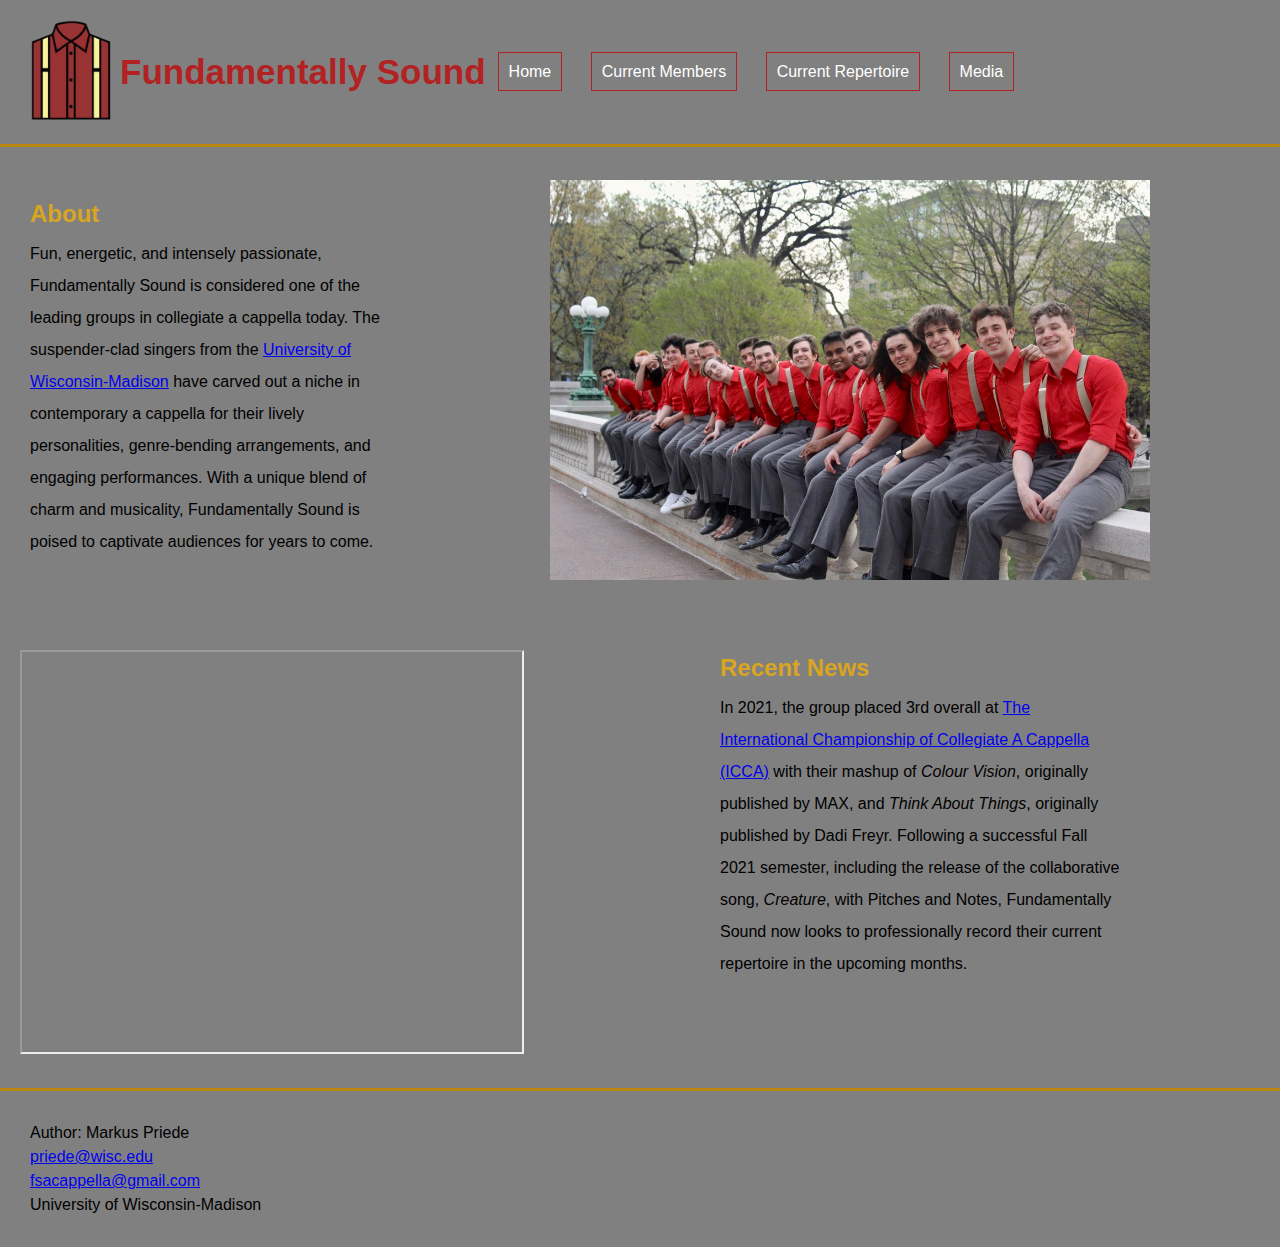
<file: index.html>
<!DOCTYPE html>
<html lang="en">
<head>
	<meta charset="UTF-8">
	<title>Fundamentally Sound Home</title>
	<meta name="description" content="Fundamentally Sound A Cappella">
	<link rel="icon" href="logo2.png">
	<meta name="author" content="Markus Priede">
	<meta name="viewport" content="width=device-width,initial-scale=1">
	<link rel="stylesheet" type="text/css" href="FStylesheet.css">
</head>

<body>
	<header>
		<nav>
			<a href="index.html"><img src="images/logo2.png" alt="FS logo"></a>
			<h1>Fundamentally Sound</h1>
			<div class="navlinks">
				<ul>
					<li ><a href="index.html">Home</a></li>
					<li><a href="members.html">Current Members</a></li>
					<li><a href="repertoire.html">Current Repertoire</a></li>
					<li><a href="media.html">Media</a></li>
					<!-- <li><a href="">Bookings</a></li> 
					<li><a href="">News</a></li> maybe add later if time-->
				</ul>
			</div>
		</nav>
	</header>
	<section>
		<article id="firstp">
		<h2>About</h2>
			<p style="line-height: 2">Fun, energetic, and intensely passionate, Fundamentally Sound is considered one of the leading groups in collegiate a cappella today. The suspender-clad singers from the <a href="https://www.wisc.edu">University of Wisconsin-Madison</a> have carved out a niche in contemporary a cappella for their lively personalities, genre-bending arrangements, and engaging performances. With a unique blend of charm and musicality, Fundamentally Sound is poised to captivate audiences for years to come.</p>
		</article>

		<article> 
			<img id="groupphoto" src="images/groupphoto.JPG" alt="FS Group Photo"> 
		</article>
	</section>

	<section>
		<article id="secondp">
			<h2>Recent News</h2>
			<p style="line-height: 2">In 2021, the group placed 3rd overall at <a href="https://en.wikipedia.org/wiki/International_Championship_of_Collegiate_A_Cappella">The International Championship of Collegiate A Cappella (ICCA)</a> with their mashup of <i>Colour Vision</i>, originally published by MAX, and <i>Think About Things</i>, originally published by Dadi Freyr. Following a successful Fall 2021 semester, including the release of the collaborative song, <i>Creature</i>, with Pitches and Notes, Fundamentally Sound now looks to professionally record their current repertoire in the upcoming months.</p>
		</article>

		<article>
			<iframe id="video" src="https://youtube.com/embed/9OYfFtSkJSU"></iframe>
		</article>
	</section>

	<footer>
		<div id = "foot">
		<p style="line-height: 1.5"> Author: Markus Priede <br>
			<a href="mailto:priede@wisc.edu">priede@wisc.edu</a><br>
			<a href="mailto:fsacappella@gmail.com">fsacappella@gmail.com</a><br>
			 University of Wisconsin-Madison</p>
		</div>
	</footer>

				


</body>
</html>
</file>
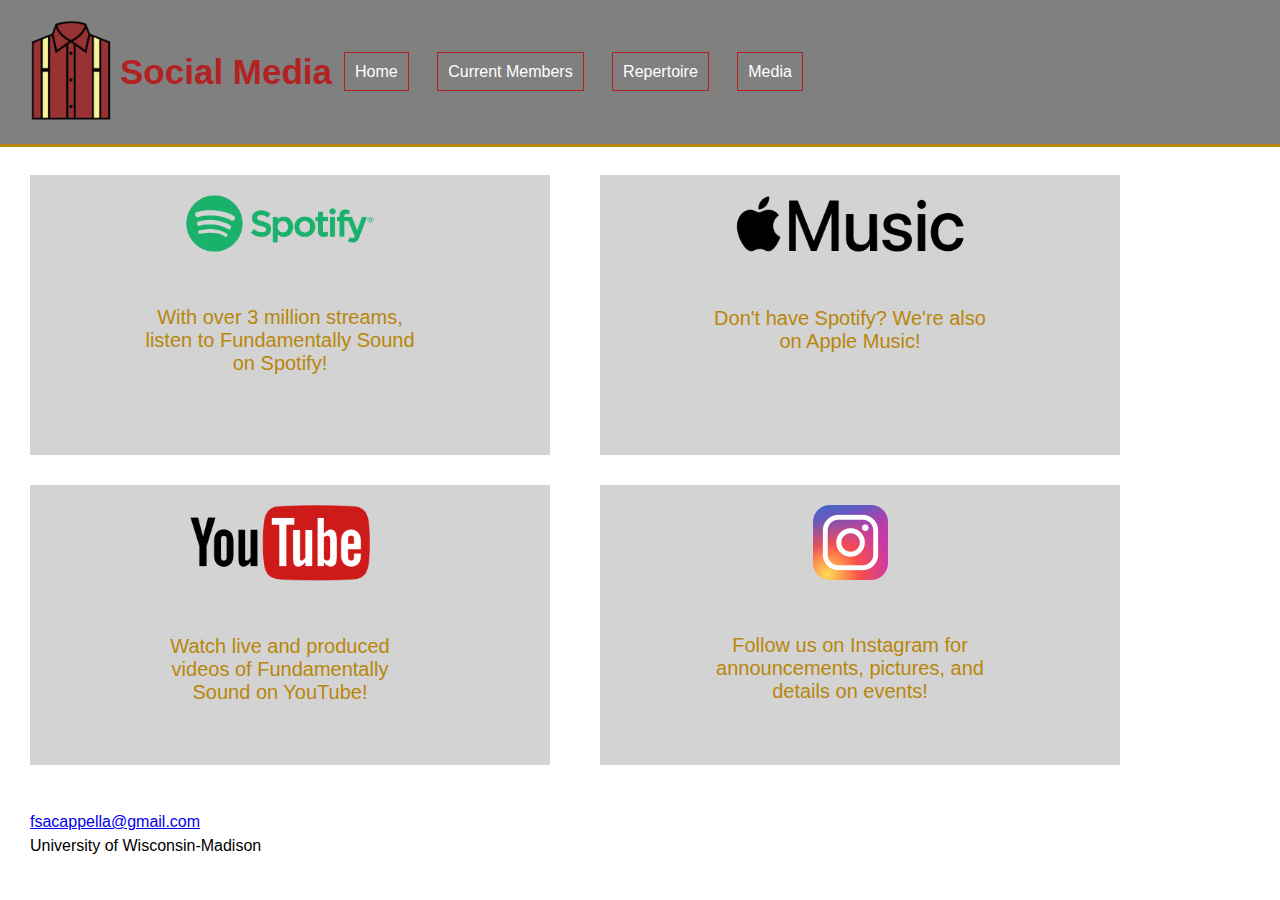
<file: media.html>
<!DOCTYPE html>
<html lang="en">
<head>
	<meta charset="UTF-8">
	<title>Fundamentally Sound Media</title>
	<meta name="description" content="Fundamentally Sound A Cappella">
	<link rel="icon" href="logo2.png">
	<meta name="author" content="Markus Priede">
	<meta name="viewport" content="width=device-width,initial-scale=1">
	<link rel="stylesheet" type="text/css" href="mediastyle.css">
</head>

<body>
	<header>
		<nav>
			<a href="index.html"><img src="images/logo2.png" alt="FS logo"></a>
			<h1>Social Media</h1>
			<div class="navlinks">
				<ul>
					<li ><a href="index.html">Home</a></li>
					<li><a href="members.html">Current Members</a></li>
					<li><a href="repertoire.html">Repertoire</a></li>
					<li><a href="media.html">Media</a></li>
					<!-- <li><a href="">Bookings</a></li> 
					<li><a href="">News</a></li> maybe add later if time-->
				</ul>
			</div>
		</nav>
	</header>

	<section>
		<a href = "https://open.spotify.com/artist/5vwuJHzsH4WIbZ7xOgycZ8?si=FDzDq6UTSc6lxUOnJvGykA" target="_blank"> 
			<article>
				<img id="spotify" src="images/spotifylogo.png" alt="Spotify logo">
				<p>
				With over 3 million streams, listen to Fundamentally Sound on Spotify!
				</p>
			</article>
		</a>

		<a href = "https://music.apple.com/us/artist/fundamentally-sound/462233779" target="_blank"> 
			<article>
				<img id="apple" src="images/applemusic.png" alt="Apple Music logo"> 
				<p>
				Don't have Spotify? We're also on Apple Music!
				</p>
			</article>
		</a>

		<a href = "https://www.instagram.com/fsacappella" target="_blank"> 
			<article id="bottomleft">
				<img id="insta" src="images/instalogo.png" alt="Instagram logo"> 
				<p>
				Follow us on Instagram for announcements, pictures, and details on events!
				</p>
			</article>
		</a>

		<a href = "https://www.youtube.com/c/FundamentallySound" target="_blank"> 
			<article id="bottomright">
				<img id="youtube" src="images/youtubelogo.png" alt="YouTube logo"> 
				<p>
				Watch live and produced videos of Fundamentally Sound on YouTube!
				</p>
			</article>
		</a>

	</section>

	<footer>
		<div id = "foot">
		<p style="line-height: 1.5"> Author: Markus Priede <br>
			<a href="mailto:priede@wisc.edu">priede@wisc.edu</a><br>
			<a href="mailto:fsacappella@gmail.com">fsacappella@gmail.com</a><br>
			 University of Wisconsin-Madison</p>
		</div>
	</footer>



</body>

</html>
</file>
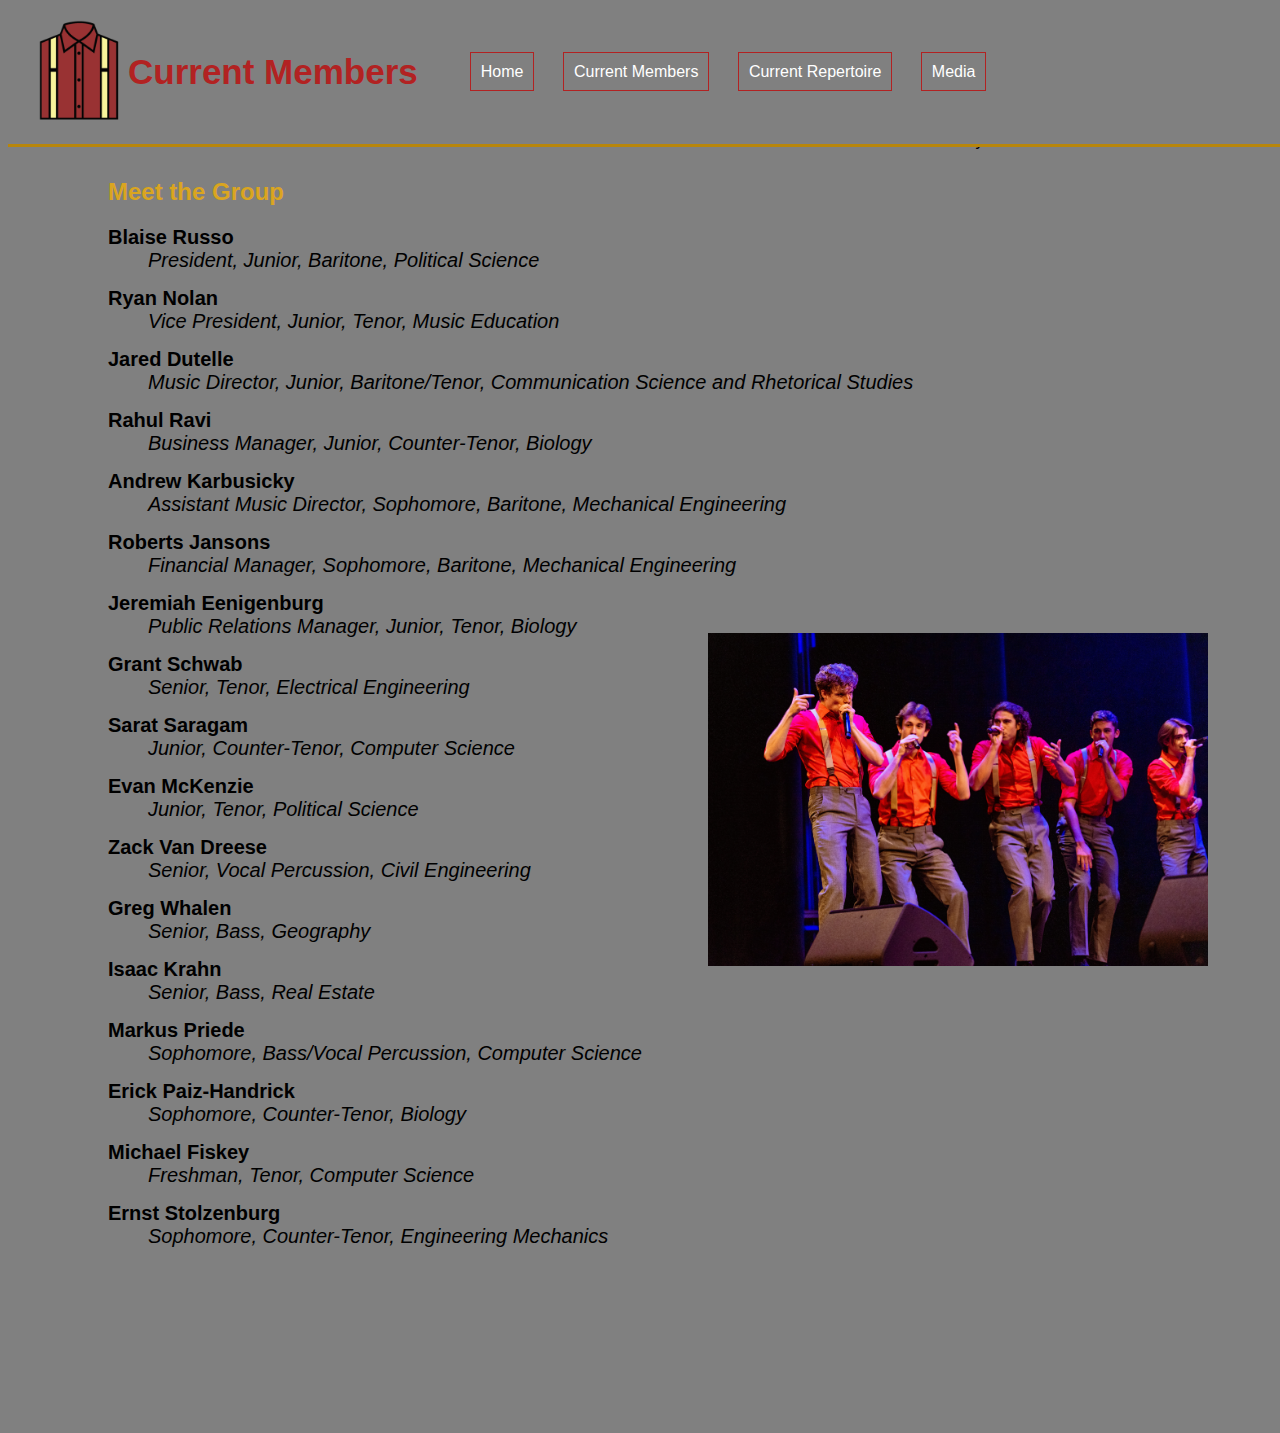
<file: members.html>
<!DOCTYPE html>
<html lang="en">
<head>
	<meta charset="UTF-8">
	<title>Fundamentally Sound Members</title>
	<meta name="description" content="Fundamentally Sound A Cappella">
	<link rel="icon" href="logo2.png">
	<meta name="author" content="Markus Priede">
	<meta name="viewport" content="width=device-width,initial-scale=1">
	<link rel="stylesheet" type="text/css" href="memberstyle.css">
</head>

<body>
<header>
		<nav>
			<a href="index.html"><img src="images/logo2.png" alt="FS logo"></a>
			<h1>Current Members</h1>
			<div class="navlinks">
				<ul>
					<li ><a href="index.html">Home</a></li>
					<li><a href="members.html">Current Members</a></li>
					<li><a href="repertoire.html">Current Repertoire</a></li>
					<li><a href="media.html">Media</a></li>
					<!-- <li><a href="">Bookings</a></li> 
					<li><a href="">News</a></li> maybe add later if time-->
				</ul>
			</div>
		</nav>
	</header>

	<section>
		<article>
		<h2>Meet the Group</h2>
		<dl>
			<dt>Blaise Russo</dt>
				<dd>President, Junior, Baritone, Political Science</dd>
			<dt>Ryan Nolan</dt>
				<dd>Vice President, Junior, Tenor, Music Education</dd>
			<dt>Jared Dutelle</dt>
				<dd>Music Director, Junior, Baritone/Tenor, Communication Science and Rhetorical Studies</dd>
			<dt>Rahul Ravi</dt>
				<dd>Business Manager, Junior, Counter-Tenor, Biology</dd>
			<dt>Andrew Karbusicky</dt>
				<dd>Assistant Music Director, Sophomore, Baritone, Mechanical Engineering</dd>
			<dt>Roberts Jansons</dt>
				<dd>Financial Manager, Sophomore, Baritone, Mechanical Engineering</dd>
			<dt>Jeremiah Eenigenburg</dt>
				<dd>Public Relations Manager, Junior, Tenor, Biology</dd>
			<dt>Grant Schwab</dt>
				<dd>Senior, Tenor, Electrical Engineering</dd>
			<dt>Sarat Saragam</dt>
				<dd>Junior, Counter-Tenor, Computer Science</dd>
			<dt>Evan McKenzie</dt>
				<dd>Junior, Tenor, Political Science</dd>
			<dt>Zack Van Dreese</dt>
				<dd>Senior, Vocal Percussion, Civil Engineering</dd>
			<dt>Greg Whalen</dt>
				<dd>Senior, Bass, Geography</dd>
			<dt>Isaac Krahn</dt>
				<dd>Senior, Bass, Real Estate</dd>
			<dt>Markus Priede</dt>
				<dd>Sophomore, Bass/Vocal Percussion, Computer Science</dd>
			<dt>Erick Paiz-Handrick</dt>
				<dd>Sophomore, Counter-Tenor, Biology</dd>
			<dt>Michael Fiskey</dt>
				<dd>Freshman, Tenor, Computer Science</dd>
			<dt>Ernst Stolzenburg</dt>
				<dd>Sophomore, Counter-Tenor, Engineering Mechanics</dd>

		</dl>
	</article>

	<article>
		<img id="stage" src="images/stage.JPG" alt="FS Performing">
	</article>
	</section>

	<footer>
		<div id = "foot">
		<p style="line-height: 1.5"> Author: Markus Priede <br>
			<a href="mailto:priede@wisc.edu">priede@wisc.edu</a><br>
			<a href="mailto:fsacappella@gmail.com">fsacappella@gmail.com</a><br>
			 University of Wisconsin-Madison</p>
		</div>
	</footer>

</body>
</html>
</file>
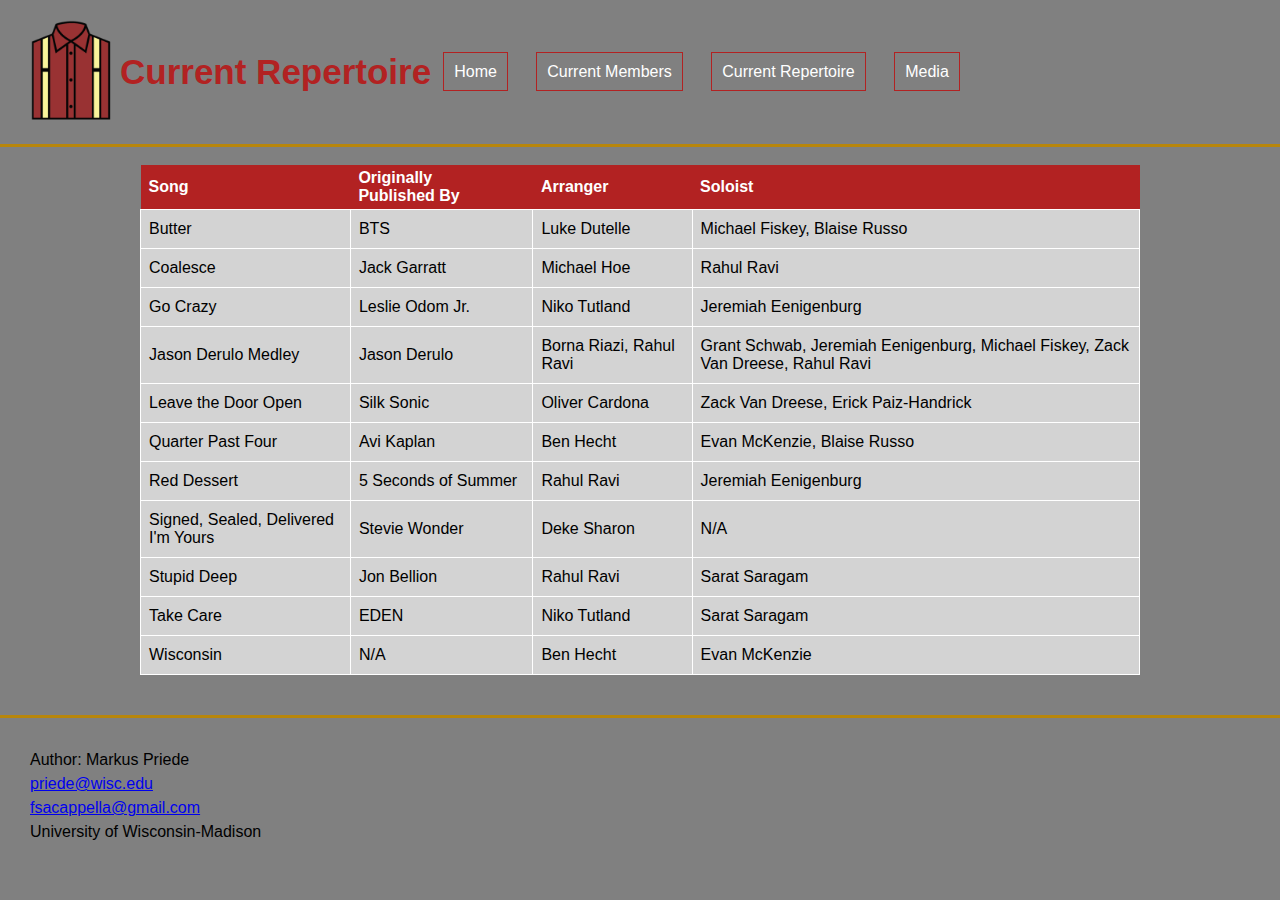
<file: repertoire.html>
<!DOCTYPE html>
<html lang="en">
<head>
	<meta charset="UTF-8">
	<title>Fundmantally Sound Repertoire</title>
	<meta name="description" content="Fundamentally Sound A Cappella">
	<link rel="icon" href="logo2.png">
	<meta name="author" content="Markus Priede">
	<meta name="viewport" content="width=device-width,initial-scale=1">
	<link rel="stylesheet" type="text/css" href="repertoirestyle.css">
</head>

<body>
	<header>
		<nav>
			<a href="index.html"><img src="images/logo2.png" alt="FS logo"></a>
			<h1>Current Repertoire</h1>
			<div class="navlinks">
				<ul>
					<li ><a href="index.html">Home</a></li>
					<li><a href="members.html">Current Members</a></li>
					<li><a href="repertoire.html">Current Repertoire</a></li>
					<li><a href="media.html">Media</a></li>
					<!-- <li><a href="">Bookings</a></li> 
					<li><a href="">News</a></li> maybe add later if time-->
				</ul>
			</div>
		</nav>
	</header>

	<div>
	<table>
		<tr>
			<th>Song</th>
			<th>Originally Published By</th>
			<th>Arranger</th>
			<th>Soloist</th>
		</tr>
		<tr>
			<td>Butter</td>
			<td>BTS</td>
			<td>Luke Dutelle</td>
			<td>Michael Fiskey, Blaise Russo</td>
		</tr>
		<tr>
			<td>Coalesce</td>
			<td>Jack Garratt</td>
			<td>Michael Hoe</td>
			<td>Rahul Ravi</td>
		</tr>
		<tr>
			<td>Go Crazy</td>
			<td>Leslie Odom Jr.</td>
			<td>Niko Tutland</td>
			<td>Jeremiah Eenigenburg</td>
		</tr>
		<tr>
			<td>Jason Derulo Medley</td>
			<td>Jason Derulo</td>
			<td>Borna Riazi, Rahul Ravi</td>
			<td>Grant Schwab, Jeremiah Eenigenburg, Michael Fiskey, Zack Van Dreese, Rahul Ravi</td>
		</tr>
		<tr>
			<td>Leave the Door Open</td>
			<td>Silk Sonic</td>
			<td>Oliver Cardona</td>
			<td>Zack Van Dreese, Erick Paiz-Handrick</td>
		</tr>
		<tr>
			<td>Quarter Past Four</td>
			<td>Avi Kaplan</td>
			<td>Ben Hecht</td>
			<td>Evan McKenzie, Blaise Russo</td>
		</tr>
		<tr>
			<td>Red Dessert</td>
			<td>5 Seconds of Summer</td>
			<td>Rahul Ravi</td>
			<td>Jeremiah Eenigenburg</td>
		</tr>
		<tr>
			<td>Signed, Sealed, Delivered I'm Yours</td>
			<td>Stevie Wonder</td>
			<td>Deke Sharon</td>
			<td>N/A</td>
		</tr>
		<tr>
			<td>Stupid Deep</td>
			<td>Jon Bellion</td>
			<td>Rahul Ravi</td>
			<td>Sarat Saragam</td>
		</tr>
		<tr>
			<td>Take Care</td>
			<td>EDEN</td>
			<td>Niko Tutland</td>
			<td>Sarat Saragam</td>
		</tr>
		<tr>
			<td>Wisconsin</td>
			<td>N/A</td>
			<td>Ben Hecht</td>
			<td>Evan McKenzie</td>
		</tr>
	</table>
	</div>

	<footer>
		<div id = "foot">
		<p style="line-height: 1.5"> Author: Markus Priede <br>
			<a href="mailto:priede@wisc.edu">priede@wisc.edu</a><br>
			<a href="mailto:fsacappella@gmail.com">fsacappella@gmail.com</a><br>
			 University of Wisconsin-Madison</p>
		</div>
	</footer>

	</body>
</html>
</file>
<file: FStylesheet.css>
* {
	font-family: Verdana, sans-serif;
	padding: 0px;
	margin: 0px;
	background-color: grey;
}

nav {
	background-color: grey;
	width: 100%;
	padding: 20px;
	display: flex;
	align-items: center;
	position: fixed;
	top: 0;
	border-bottom: 3px solid darkgoldenrod;
}

nav h1 {
	color: firebrick;
	justify-content: safe left;
	font-size: 35px;
}
nav img {
	justify-content: left;
	width: 100px;
}

.navlinks ul li {
	list-style: none;
	display: inline;
	padding: 12px;
}

.navlinks ul li a {
	padding: 10px 10px;
	border-style: solid;
	border-width: 1px;
	border-color: firebrick;
	color: white;
	text-decoration: none;
}
li a:hover {
  background-color: darkgrey;
}

h2 {
	color: goldenrod;
	padding-bottom: 10px;
}


#firstp {
	text-align: left;
	padding: 100px 10px 10px 30px;
	margin: 100px 10px 10px 0px;
	width: 350px;
	float: left;
	
}

#secondp {
	margin-left: 700px;
	margin-top: 50px;
	padding: 20px;
	width: 400px;
	
}

#video {
	width: 500px;
	height: 400px;
	margin-top: -350px;
	margin-bottom: 30px;
	margin-left: 20px;

	
}

#groupphoto {
	width: 600px;
	margin-top: 180px;
	margin-left: 150px;
}

footer {
	display: block;
	border-top: 3px solid darkgoldenrod;
}

#foot {
		padding-top: 30px;
		margin-left: 30px;
		margin-bottom: 30px;
}
</file>
<file: mediastyle.css>
* {
	font-family: Verdana, sans-serif;
	margin: 0;
	padding: 0;
}

nav {
	background-color: grey;
	top: 0;
	width: 100%;
	padding: 20px;
	display: flex;
	align-items: center;
	position: fixed;
	border-bottom: 3px solid darkgoldenrod;
}

nav h1 {
	color: firebrick;
	justify-content: safe left;
	font-size: 35px;
}
nav img {
	justify-content: left;
	width: 100px;
}

.navlinks ul li {
	list-style: none;
	display: inline;
	padding: 12px;
}

.navlinks ul li a {
	padding: 10px 10px;
	border-style: solid;
	border-width: 1px;
	border-color: firebrick;
	color: white;
	text-decoration: none;
}

li a:hover {
  background-color: darkgrey;
}

article {
	background-color: lightgrey;
	text-align: center;
	padding: 120px 130px 60px 110px;
	margin: 175px 20px 10px 30px;
	width: 280px;
	float: left;
	height: 100px;
}

article p {
	position: relative;
	color: black;
	text-align: center;
	font-size: 20px;
	top: -50px;
	color: darkgoldenrod;
}

#spotify {
	width: 190px;
	position: relative;
	top: -100px;
}
#apple {
	width: 230px;
	position: relative;
	top: -100px;
}
#insta {
	width: 75px;
	position: relative;
	top: -100px;
}
#youtube {
	width: 180px;
	position: relative;
	top: -100px;
}

#bottomleft {
	margin: 20px 20px 45px 600px;
}

#bottomright {
	margin: -325px 20px 10px 30px;
}
article:hover {
  background-color: darkgrey;
}

footer {
	display: block;
	border-top: 3px solid darkgoldenrod;
}

#foot {
		padding-top: 30px;
		margin-left: 30px;
		margin-bottom: 30px;
}
</file>
<file: memberstyle.css>
* {
	font-family: Verdana, sans-serif;
	background-color: grey;
}

nav {
	background-color: grey;
	top: 0;
	width: 100%;
	padding: 20px;
	display: flex;
	align-items: center;
	position: fixed;
	border-bottom: 3px solid darkgoldenrod;
}

nav h1 {
	color: firebrick;
	justify-content: safe left;
	font-size: 35px;
}
nav img {
	justify-content: left;
	width: 100px;
}

.navlinks ul li {
	list-style: none;
	display: inline;
	padding: 12px;
}

.navlinks ul li a {
	padding: 10px 10px;
	border-style: solid;
	border-width: 1px;
	border-color: firebrick;
	color: white;
	text-decoration: none;
}

li a:hover {
  background-color: darkgrey;
}

article {
	margin-top: 100px;
	margin-left: 100px;
	padding-top: 50px;
	float: left;
}

h2 {
	color: goldenrod;
}

dl {
	font-size: 20px;
}

dt {
	font-weight: 700;
}

dd {
	font-style: italic;
	padding-bottom: 15px;
}

#stage {
	width: 500px;
	float: left;
	margin-left: 600px;
	margin-top: -800px;
}

footer {
	display: block;
	border-top: 3px solid darkgoldenrod;
}

#foot {
		padding-top: 30px;
		margin-left: 30px;
		margin-bottom: 30px;
}
</file>
<file: repertoirestyle.css>
* {
	font-family: Verdana, sans-serif;
	margin: 0;
	padding: 0;
	background-color: grey;
}

nav {
	background-color: grey;
	top: 0;
	width: 100%;
	padding: 20px;
	display: flex;
	align-items: center;
	position: fixed;
	border-bottom: 3px solid darkgoldenrod;
}

nav h1 {
	color: firebrick;
	justify-content: safe left;
	font-size: 35px;
}
nav img {
	justify-content: left;
	width: 100px;
}

.navlinks ul li {
	list-style: none;
	display: inline;
	padding: 12px;
}

.navlinks ul li a {
	padding: 10px 10px;
	border-style: solid;
	border-width: 1px;
	border-color: firebrick;
	color: white;
	text-decoration: none;
}

li a:hover {
  background-color: darkgrey;
}

table {
	width: 1000px;
	margin-top: 165px;
	border-collapse: collapse;
	margin-left: auto;
	margin-right: auto;
	margin-bottom: 40px;

}

table th {
	text-align: left;
	background-color: firebrick;
	color: white;
	padding: 4px 30px 4px 8px;
}

table td {
	border: 1px solid white;
	padding: 10px 8px;
	background-color: lightgrey;
	
}

footer {
	display: block;
	border-top: 3px solid darkgoldenrod;
}

#foot {
		padding-top: 30px;
		margin-left: 30px;
		margin-bottom: 30px;
}
</file>
